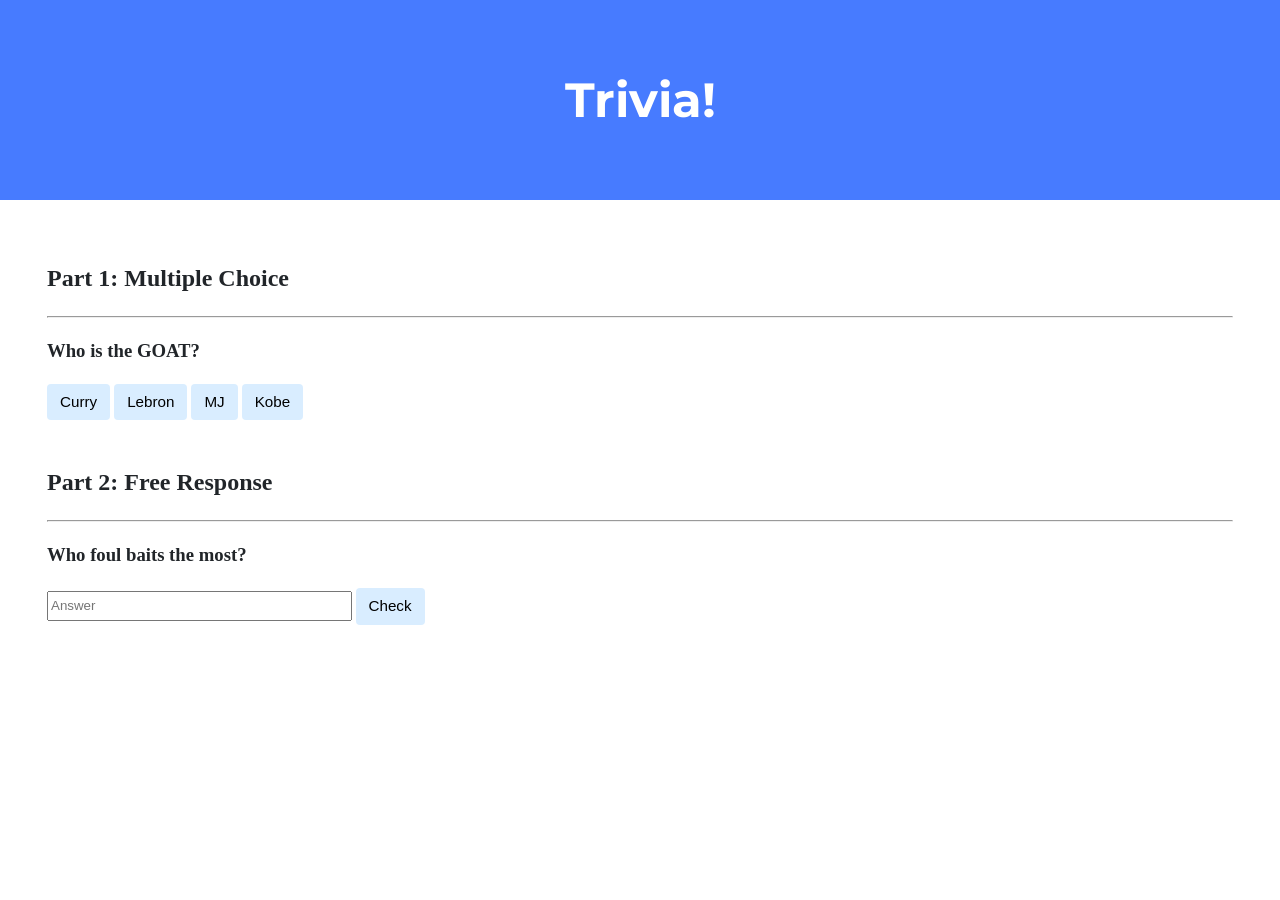
<file: wk8/trivia/index.html>
<!DOCTYPE html>

<html lang="en">
    <head>
        <link href="https://fonts.googleapis.com/css2?family=Montserrat:wght@500&display=swap" rel="stylesheet">
        <link href="styles.css" rel="stylesheet">
        <title>Trivia!</title>
        <script>
            // TODO: Add code to check answers to questions
            document.addEventListener('DOMContentLoaded', function(){
                let text1 = document.querySelector('#feedback1');
                let text2 = document.querySelector('#feedback2');
                document.querySelector(".correct").addEventListener('click', function(event) {
                    event.target.style.backgroundColor = "green";
                    text1.textContent = "Correct";
                    event.preventDefault();
                });
                document.querySelectorAll(".incorrect").forEach(button => {
                    button.addEventListener('click', function(event) {
                    event.target.style.backgroundColor = "red";
                    text1.textContent = "Incorrect";
                    event.preventDefault();
                })
                });
                document.querySelector("#check").addEventListener('click', function(event){
                    let input = document.querySelector('input');
                    if(input.value === "SGA"){
                        text2.textContent = "Correct";
                        input.style.backgroundColor = "green";
                    }else{
                        text2.textContent = "nah";
                        input.style.backgroundColor = "red";
                    }
                    event.preventDefault();
                });
            })

        </script>
    </head>
    <body>
        <div class="header">
            <h1>Trivia!</h1>
        </div>

        <div class="container">
            <div class="section">
                <h2>Part 1: Multiple Choice </h2>
                <hr>
                <h3>Who is the GOAT?</h3>
                <p id="feedback1"></p>
                <form>
                    <button class="correct">Curry</button>
                    <button class="incorrect">Lebron</button>
                    <button class="incorrect">MJ</button>
                    <button class="incorrect">Kobe</button>
                </form>
            </div>

            <div class="section">
                <h2>Part 2: Free Response</h2>
                <hr>
                <h3>Who foul baits the most?</h3>
                <p id="feedback2"></p>
                <form>
                    <input placeholder="Answer" type="text">
                    <button id="check">Check</button>
                </form>
            </div>
        </div>
    </body>
</html>
</file>
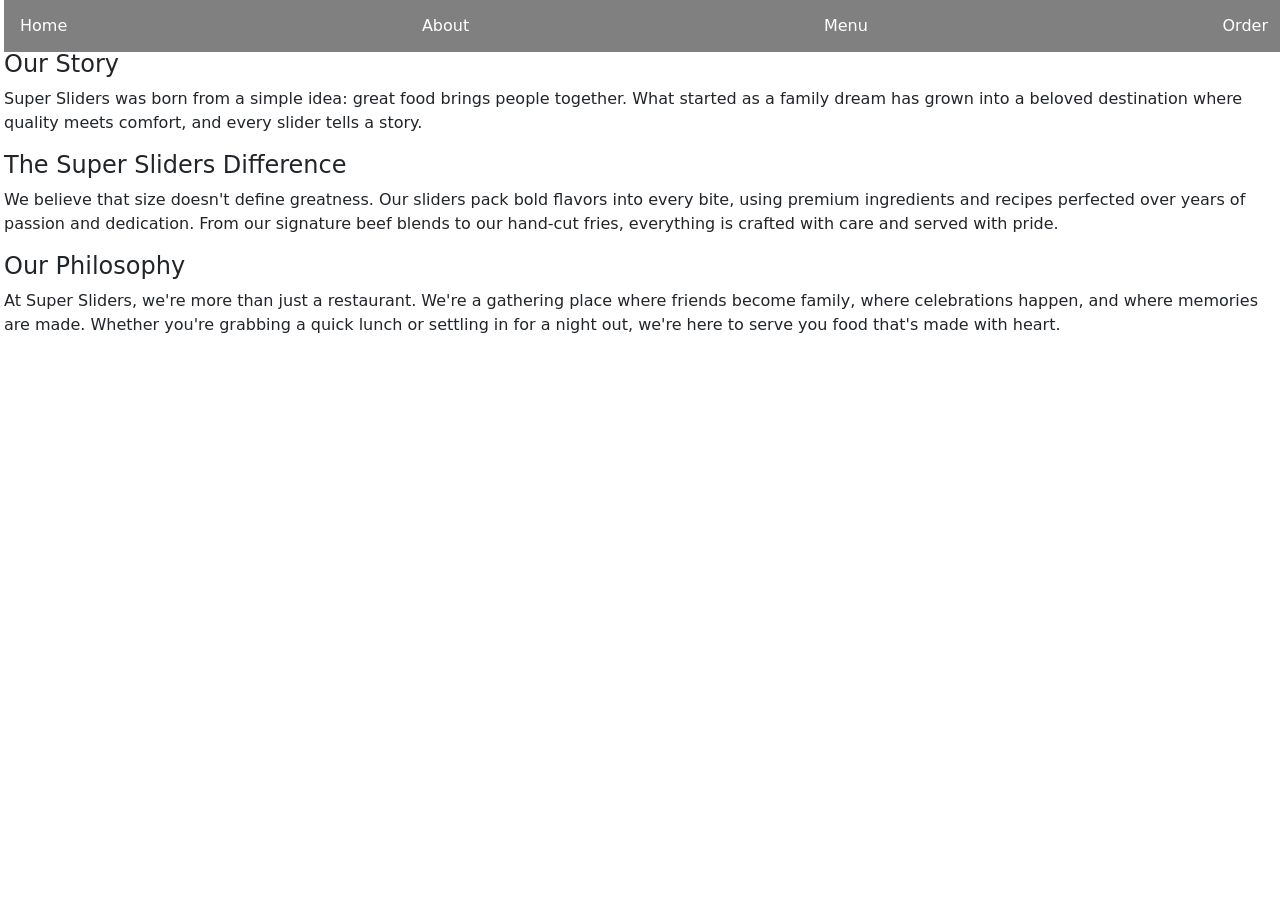
<file: wk8/homepage/about.html>
<!DOCTYPE html>

<html lang="en">
    <head>
        <link href="https://cdn.jsdelivr.net/npm/bootstrap@5.3.3/dist/css/bootstrap.min.css" rel="stylesheet" integrity="sha384-QWTKZyjpPEjISv5WaRU9OFeRpok6YctnYmDr5pNlyT2bRjXh0JMhjY6hW+ALEwIH" crossorigin="anonymous">
        <script src="https://cdn.jsdelivr.net/npm/bootstrap@5.3.3/dist/js/bootstrap.bundle.min.js" integrity="sha384-YvpcrYf0tY3lHB60NNkmXc5s9fDVZLESaAA55NDzOxhy9GkcIdslK1eN7N6jIeHz" crossorigin="anonymous"></script>
        <link href="styles.css" rel="stylesheet">
        <title>Super Sliders</title>
    </head>
    <body>
        <ul class="navbar">
            <li><a href="index.html">Home</a></li>
            <li><a href="about.html">About</a></li>
            <li><a href="menu.html">Menu</a></li>
            <li><a href="order.html">Order</a></li>
        </ul>
        <div id="about">
                <h2>
                    About Super Sliders
                </h2>
                <div>
                    <h4>
                        Our Story
                    </h4>
                    <p>
                        Super Sliders was born from a simple idea: great food brings people together.
                        What started as a family dream has grown into a beloved destination where quality meets comfort, and every slider tells a story.
                    </p>
                </div>
                <div>
                    <h4>
                        The Super Sliders Difference
                    </h4>
                    <p>
                        We believe that size doesn't define greatness. Our sliders pack bold flavors into every bite, using premium ingredients and recipes perfected over years of passion and dedication. From our signature beef blends to our hand-cut fries, everything is crafted with care and served with pride.
                    </p>
                </div>
                <div>
                    <h4>
                        Our Philosophy
                    </h4>
                    <p>
                        At Super Sliders, we're more than just a restaurant. We're a gathering place where friends become family, where celebrations happen, and where memories are made. Whether you're grabbing a quick lunch or settling in for a night out, we're here to serve you food that's made with heart.
                    </p>
                </div>
            </div>
    </body>
</html>
</file>
<file: wk8/trivia/styles.css>
body {
    background-color: #fff;
    color: #212529;
    font-size: 1rem;
    font-weight: 400;
    line-height: 1.5;
    margin: 0;
    text-align: left;
}

.container {
    margin-left: auto;
    margin-right: auto;
    padding-left: 15px;
    padding-right: 15px;
}

.header {
    background-color: #477bff;
    color: #fff;
    margin-bottom: 2rem;
    padding: 2rem 1rem;
    text-align: center;
}

.section {
    padding: 0.5rem 2rem 1rem 2rem;
}

.section:hover {
    background-color: #f5f5f5;
    transition: color 2s ease-in-out, background-color 0.15s ease-in-out;
}

h1 {
    font-family: 'Montserrat', sans-serif;
    font-size: 48px;
}

button, input[type="submit"] {
    background-color: #d9edff;
    border: 1px solid transparent;
    border-radius: 0.25rem;
    font-size: 0.95rem;
    font-weight: 400;
    line-height: 1.5;
    padding: 0.375rem 0.75rem;
    text-align: center;
    transition: color 0.15s ease-in-out, background-color 0.15s ease-in-out, border-color 0.15s ease-in-out, box-shadow 0.15s ease-in-out;
    vertical-align: middle;
}


input[type="text"] {
    line-height: 1.8;
    width: 25%;
}

input[type="text"]:hover {
    background-color: #f5f5f5;
    transition: color 2s ease-in-out, background-color 0.15s ease-in-out;
}
</file>
<file: wk8/homepage/styles.css>
body{
    margin: 4px;
}
.banner{
    margin-top: 30px;
    text-align:center;
}
.banner img{
    margin: auto;
    width: 60%;
    height: auto;
    display: block;
}
.headings{
    text-align:center;
}
.navbar{
    position: fixed;
    overflow: hidden;
    top: 0;
    margin: 0;
    padding: 0;
    width:100%;
    background-color: gray;
    list-style-type: none;
    z-index: 999;
}
.navbar li{
    float: left;
}
.navbar li a:hover{
    background-color: black;
}
.navbar li a{
    color: white;
    text-align:center;
    display: block;
    padding: 14px 16px;
    text-decoration: none;
}
.search-text{
    padding-top: 50px;
}

.menu{
    width: 100%;
    display: flex;
    flex-wrap: wrap;
    justify: space-between;
    padding: 10px;
    gap: 20px;
    height: 400px;
    overflow-y: auto;
}

.menu-text{
    padding-top: 50px;
}

.input{
    border: 1px solid transparent;
    background-color: #f1f1f1;
    padding: 10px;
    font-size: 16px;
}

.input[type=text]{
    background-color: #f1f1f1;
    width: 100%;
}

.input[type=submit]{
    background-color: DodgerBlue;
    color: #fff;
}
.autocomplete {
    position: relative;
    display: inline-block;
}

.autocomplete-items{
    position: absolute;
    border: 1px solid #d4d4d4;
    border-bottom: none;
    border-top: none;
    z-index: 50;

    top: 100%;
    left: 0;
    right: 0;
}

.autocomplete-items div{
    padding: 10px;
    cursor: pointer;
    background-color: #fff;
    border-bottom: 1px solid #d4d4d4;
}

.autocomplete-items div:hover{
    background-color: #e9e9e9;
}

.autocomplete-active{
    background-color: DodgerBlue;
    color: #ffffff;
}
</file>
